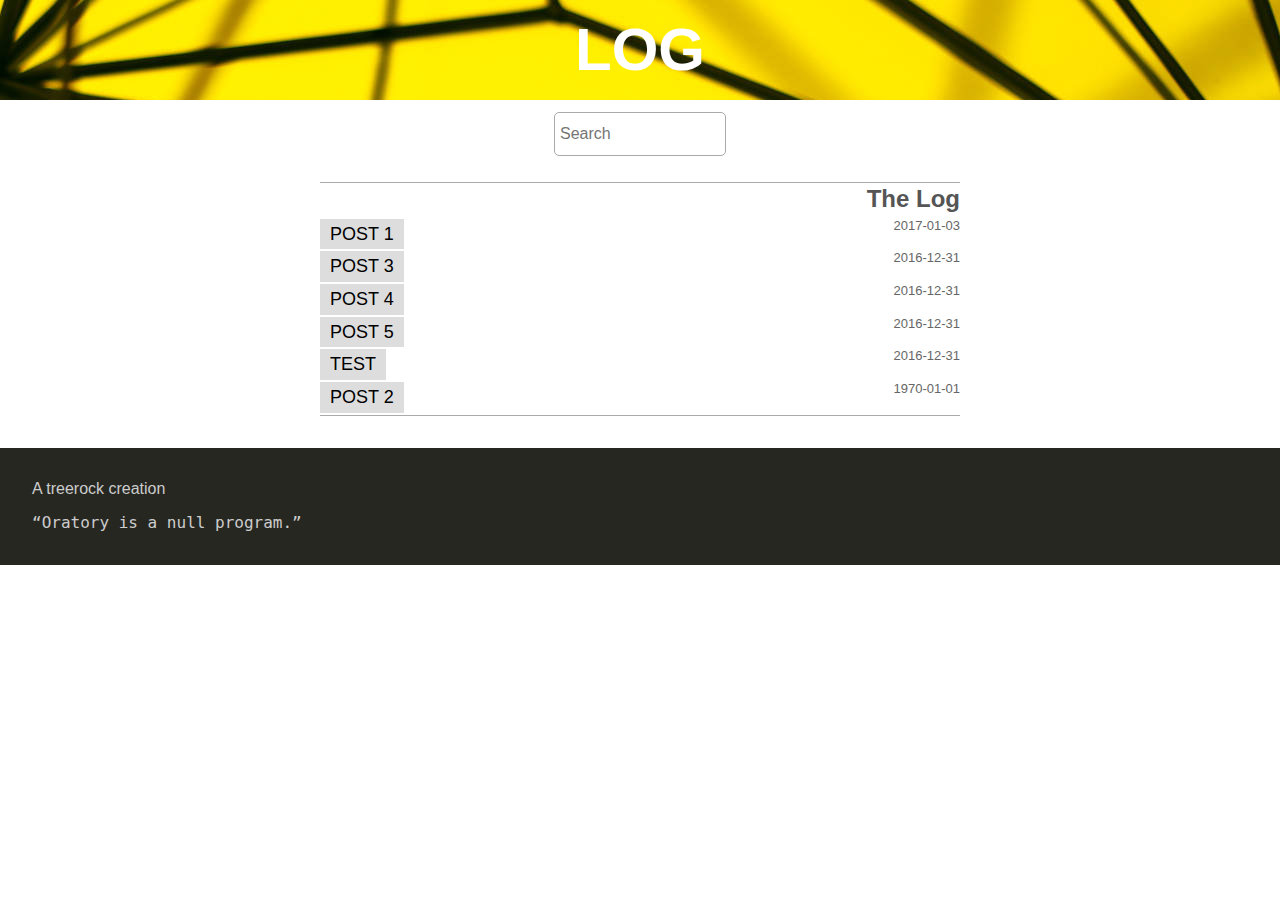
<file: live_test/index.html>
<!DOCTYPE html>
<html lang="en-gb">
	<head>
		<meta name="viewport" content="width=device-width, initial-scale=1" />
		<title>Index</title>
		<link rel="icon" href="resources/favicon.ico" />
		<link rel="stylesheet" href="resources/normalize.css" />
		<link rel="stylesheet" href="resources/style.css" />
		<script src="resources/search.js"></script>
	</head>
	<body>
		
		<!-- Section 1 -->
		<header>
			<div class="container">
				<h1>Log</h1>
			</div>
		</header>
		
		<!-- Section 2 -->
		<nav class="nav-search">
			<div class="container">
				<input type="text" class="input-search" placeholder="Search" />
				<div id="search-results"></div>
			</div>
		</nav>
		
		<!-- Section 3 -->
		<article class="container" id="article-main">
			<h2>The Log</h2>
			<nav>
				<ul class="ul-pages">
					<li class='group'><a href='posts/post_1/index.html'>Post 1</a>                 <small>2017-01-03</small></li>
<li class='group'><a href='posts/post_3/index.html'>Post 3</a>                 <small>2016-12-31</small></li>
<li class='group'><a href='posts/post_4/index.html'>Post 4</a>                 <small>2016-12-31</small></li>
<li class='group'><a href='posts/post_5/index.html'>Post 5</a>                 <small>2016-12-31</small></li>
<li class='group'><a href='posts/test/index.html'>Test</a>                 <small>2016-12-31</small></li>
<li class='group'><a href='posts/post_2/index.html'>Post 2</a>                 <small>1970-01-01</small></li>

				</ul>
			</nav>
		</article>

		<footer>
			<p>A treerock creation</p>
			<p><q>Oratory is a null program.</q></p>
		</footer>
		
		<script>
			search_json = {"Post": ["post_1", "post_3", "post_4", "post_5", "post_2"], "2": ["post_2"], "Test": ["test"], "1": ["post_1"], "4": ["post_4"], "3": ["post_3"], "5": ["post_5"]};
			set_search_data(search_json);
		</script>
	</body>
</html>
</file>
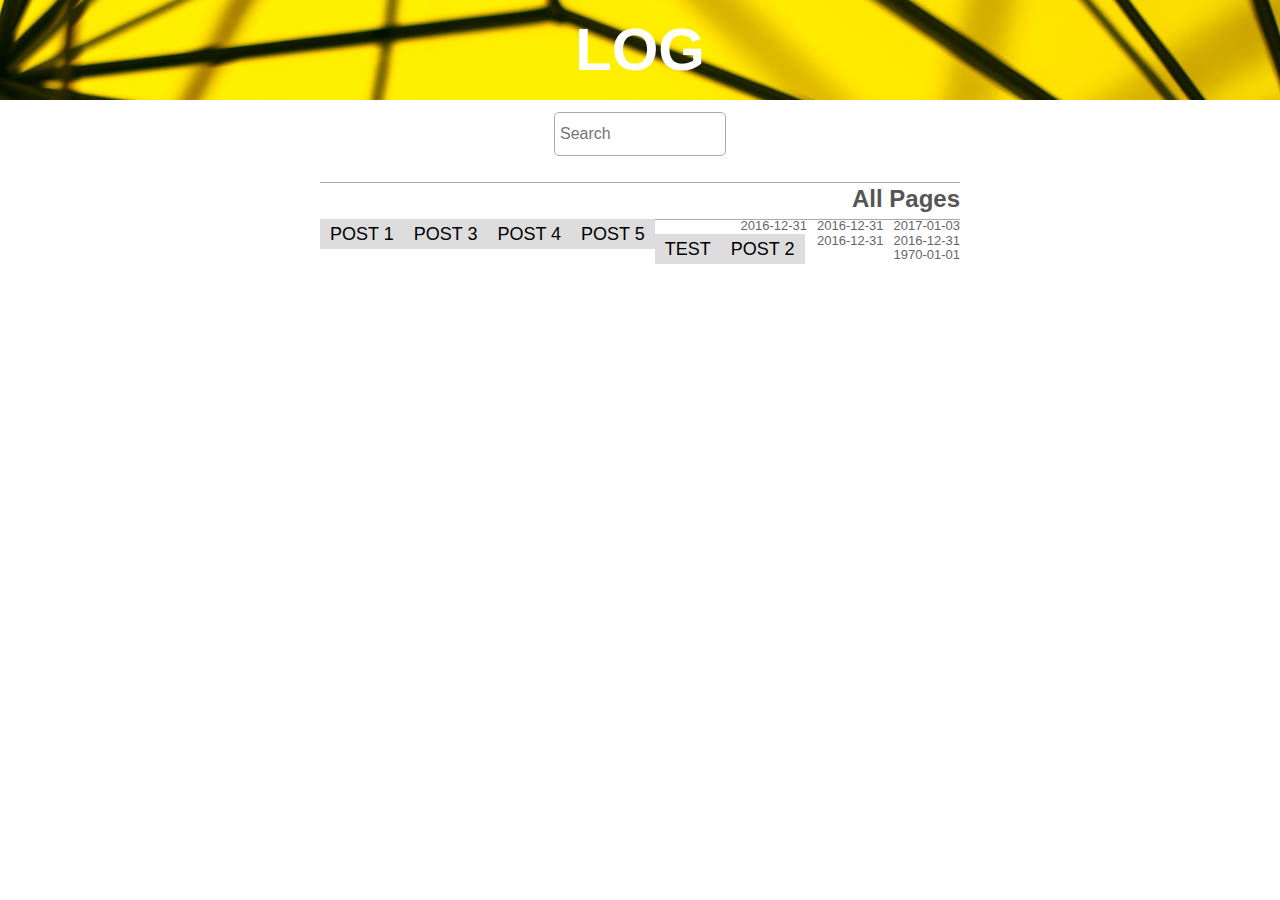
<file: templates/index_template_2.html>
<!DOCTYPE html>
<html lang="en-gb">
<head>
	<meta name="viewport" content="width=device-width, initial-scale=1" />
	<title>Index</title>
	<link rel="icon" href="resources/favicon.ico" />
	<link rel="stylesheet" href="resources/normalize.css" />
	<link rel="stylesheet" href="resources/style.css" />
	<script src="resources/search.js"></script>
</head>
<body>
	
	<!-- Section 1 -->
	<header>
		<div class="container">
			<h1>Log</h1>
		</div>
	</header>
	
	<!-- Section 2 -->
	<nav class="nav-search">
		<div class="container">
			<input type="text" class="input-search" placeholder="Search" />
			<div id="search-results"></div>
		</div>
	</nav>
	
	<!-- Section 3 -->
	<article class="container" id="article-main">
		<h2>All Pages</h2>
		<nav>
			<ul class="ul-pages">
				<li><a href='posts/post_1/index.html'>Post 1</a><small>2017-01-03</small></li>
				<li><a href='posts/post_3/index.html'>Post 3</a><small>2016-12-31</small></li>
				<li><a href='posts/post_4/index.html'>Post 4</a><small>2016-12-31</small></li>
				<li><a href='posts/post_5/index.html'>Post 5</a><small>2016-12-31</small></li>
				<li><a href='posts/test/index.html'>Test</a><small>2016-12-31</small></li>
				<li><a href='posts/post_2/index.html'>Post 2</a><small>1970-01-01</small></li>

			</ul>
		</nav>
	</article>
	
	<script>
		search_json = {"4": ["post_4"], "3": ["post_3"], "Post": ["post_1", "post_3", "post_4", "post_5", "post_2"], "1": ["post_1"], "Test": ["test"], "2": ["post_2"], "5": ["post_5"]};
		set_search_data(search_json);
	</script>
</body>
</html>
</file>
<file: live_test/resources/style.css>
/* Clearfix */
.group:after {
  content: "";
  display: table;
  clear: both;
}

body {
	background-color: white;
	color: #444;
}

header {
	overflow: hidden;
	height: 100px;
	background: white url('background.jpeg') no-repeat top right;
}

header h1 {
	text-transform: uppercase;
	text-align: center;
	line-height: 100px;
	font-size: 60px;
	color: white; 
	margin:0; padding:0;
}

h2 {
	margin: 4px 0;
	padding: 2px 0;
	text-align: right;
	border-top: 1px solid #aaa;
}

h2, h3, h4 {
	color: #555;
}

.container {
	padding: 0 20px;
	margin: 0 auto;
	max-width: 40em;
}

.cols:after {
  content: "";
  display: table;
  clear: both;
}

section {
	overflow: hidden;
	margin-bottom: 15px;
}

#article-main img {
	max-width: 100%;
	max-height: 100vh;
	min-height: 200px;
	display: block;
	margin: 5px 0;
}

.nav-search, .form-password {
	padding: 0.75em 0;
}

.input-search, .input-password{
	height: 2em;
	width: 10em;
	padding: 5px;
	border: 1px solid #aaa;
	margin:0 auto;
	display: block;
	border-radius: 5px;
    transition: width 0.25s;
}

.input-search::-moz-placeholder{
	text-transform: uppercase;
	text-align: center;
}

.input-search:focus {
	border-color: yellow;
	width: 15em;
}

.input-search:focus::-moz-placeholder {
	color: white;
	opacity: 0;
}

#search-results {
	width: 15em;
	margin: 0px auto;
	padding: 5px;
	visibility: hidden;
}

#search-results li {
	list-style-type: none;
	text-align: center;
	padding: 0;
	margin: 0 0 2px 0;
}

.ul-pages {
	list-style-type: none;
	margin:0; padding:0;
	border-bottom: 1px solid #aaa;
}

.ul-pages li {
	padding: 0;
	margin: 0 0 2px 0;
}

.ul-pages a, #search-results a{
	font-size: 18px;
	text-decoration: none;
	color: black;
	padding: 5px 10px;
	display: block;	
	background-color: #ddd;
	float: left;
	text-transform: uppercase;
	transition: background-color 1s, padding 0.5s;
}


.ul-pages small {
	display: block;
	float: right;
}

.ul-pages a:hover, .ul-pages a:focus, #search-results a:hover{
	background-color: #F5EE73;
	padding: 5px 15px;
	outline: 0;
}

.ul-pages small {
	font-size: small;
	color: #666;
	padding-left: 10px;
	display: block;
	float: right;
}

.summary-posts article {
	/*border: 1px solid red;*/
	padding: 0 5px;
	margin: 0 -5px 10px -5px;
	background-color: #eee;
	overflow: auto;
	color: #666;
	font-style: italic;
}


@media (min-width: 768px){
	.col-6 {
		width: 50%;
		float: left;
	}
}

footer {
	background-color: #272722;
	color: #ccc;
	margin-top: 2em;
	padding: 1em 2em;
}
q {
	font-family: monospace;
	font-size: 16px;
}
</file>
<file: templates/resources/style.css>
/* Clearfix */
.group:after {
  content: "";
  display: table;
  clear: both;
}

body {
	background-color: white;
	color: #444;
}

header {
	overflow: hidden;
	height: 100px;
	background: white url('background.jpeg') no-repeat top right;
}

header h1 {
	text-transform: uppercase;
	text-align: center;
	line-height: 100px;
	font-size: 60px;
	color: white; 
	margin:0; padding:0;
}

h2 {
	margin: 4px 0;
	padding: 2px 0;
	text-align: right;
	border-top: 1px solid #aaa;
}

h2, h3, h4 {
	color: #555;
}

.container {
	padding: 0 20px;
	margin: 0 auto;
	max-width: 40em;
}

.cols:after {
  content: "";
  display: table;
  clear: both;
}

section {
	overflow: hidden;
	margin-bottom: 15px;
}

#article-main img {
	max-width: 100%;
	max-height: 100vh;
	min-height: 200px;
	display: block;
	margin: 5px 0;
}

.nav-search, .form-password {
	padding: 0.75em 0;
}

.input-search, .input-password{
	height: 2em;
	width: 10em;
	padding: 5px;
	border: 1px solid #aaa;
	margin:0 auto;
	display: block;
	border-radius: 5px;
    transition: width 0.25s;
}

.input-search::-moz-placeholder{
	text-transform: uppercase;
	text-align: center;
}

.input-search:focus {
	border-color: yellow;
	width: 15em;
}

.input-search:focus::-moz-placeholder {
	color: white;
	opacity: 0;
}

#search-results {
	width: 15em;
	margin: 0px auto;
	padding: 5px;
	visibility: hidden;
}

#search-results li {
	list-style-type: none;
	text-align: center;
	padding: 0;
	margin: 0 0 2px 0;
}

.ul-pages {
	list-style-type: none;
	margin:0; padding:0;
	border-bottom: 1px solid #aaa;
}

.ul-pages li {
	padding: 0;
	margin: 0 0 2px 0;
}

.ul-pages a, #search-results a{
	font-size: 18px;
	text-decoration: none;
	color: black;
	padding: 5px 10px;
	display: block;	
	background-color: #ddd;
	float: left;
	text-transform: uppercase;
	transition: background-color 1s, padding 0.5s;
}


.ul-pages small {
	display: block;
	float: right;
}

.ul-pages a:hover, .ul-pages a:focus, #search-results a:hover{
	background-color: #F5EE73;
	padding: 5px 15px;
	outline: 0;
}

.ul-pages small {
	font-size: small;
	color: #666;
	padding-left: 10px;
	display: block;
	float: right;
}

.summary-posts article {
	/*border: 1px solid red;*/
	padding: 0 5px;
	margin: 0 -5px 10px -5px;
	background-color: #eee;
	overflow: auto;
	color: #666;
	font-style: italic;
}


@media (min-width: 768px){
	.col-6 {
		width: 50%;
		float: left;
	}
}

footer {
	background-color: #272722;
	color: #ccc;
	margin-top: 2em;
	padding: 1em 2em;
}
q {
	font-family: monospace;
	font-size: 16px;
}
</file>
